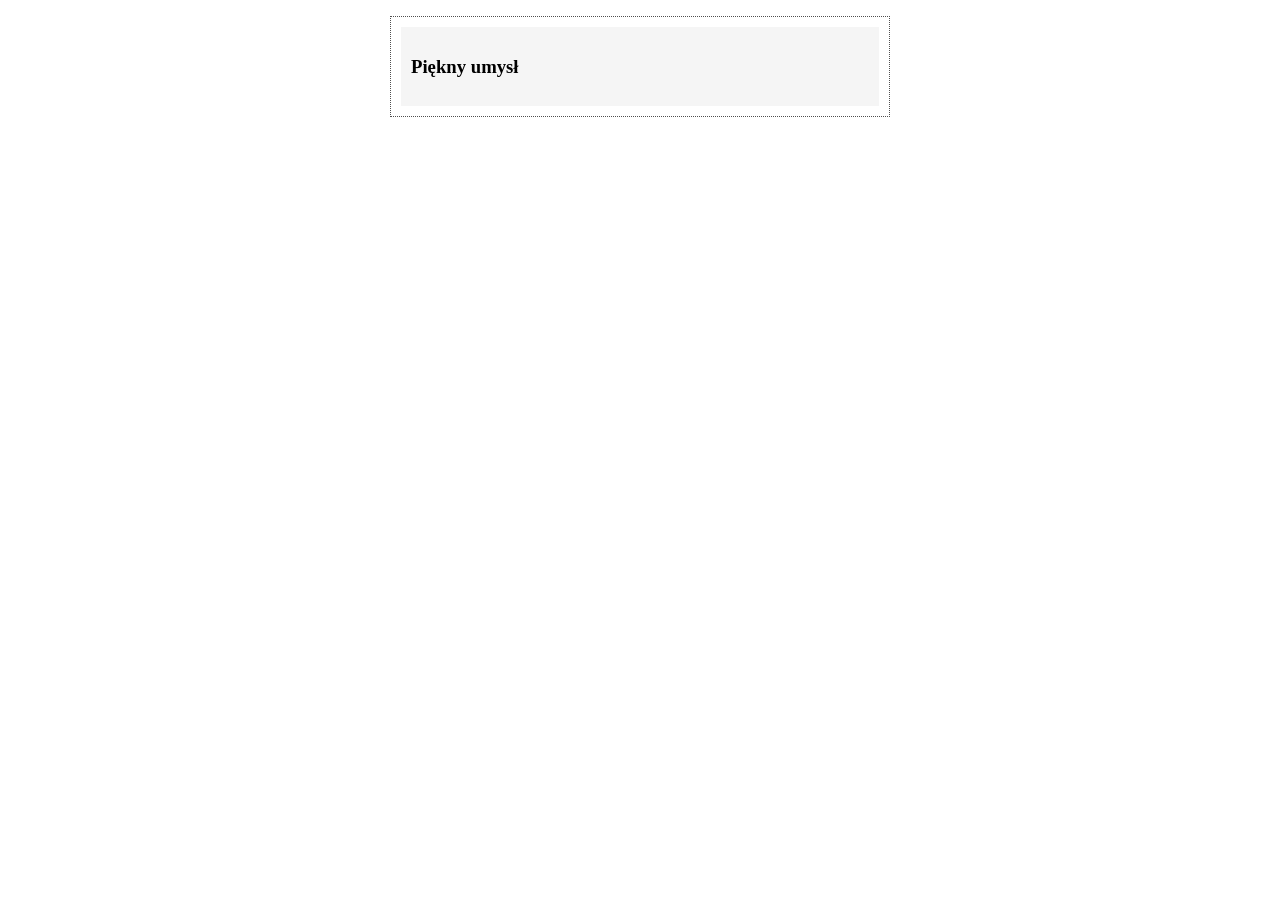
<file: 1_Wczytywanie_danych/index.html>
<!DOCTYPE html>
<html lang="pl-PL">
<head>
    <meta charset="UTF-8">
    <title>CodersLab</title>
    <link rel="stylesheet" href="css/style.css">
    <script src="http://code.jquery.com/jquery-2.2.1.min.js"></script>
    <script src="./js/app.js"></script>
</head>
<body>
    <ul class="repertuar">
        <li class="movie">
        <h3>Piękny umysł</h3>
        </li>
    </ul>
</body>
</html>
</file>
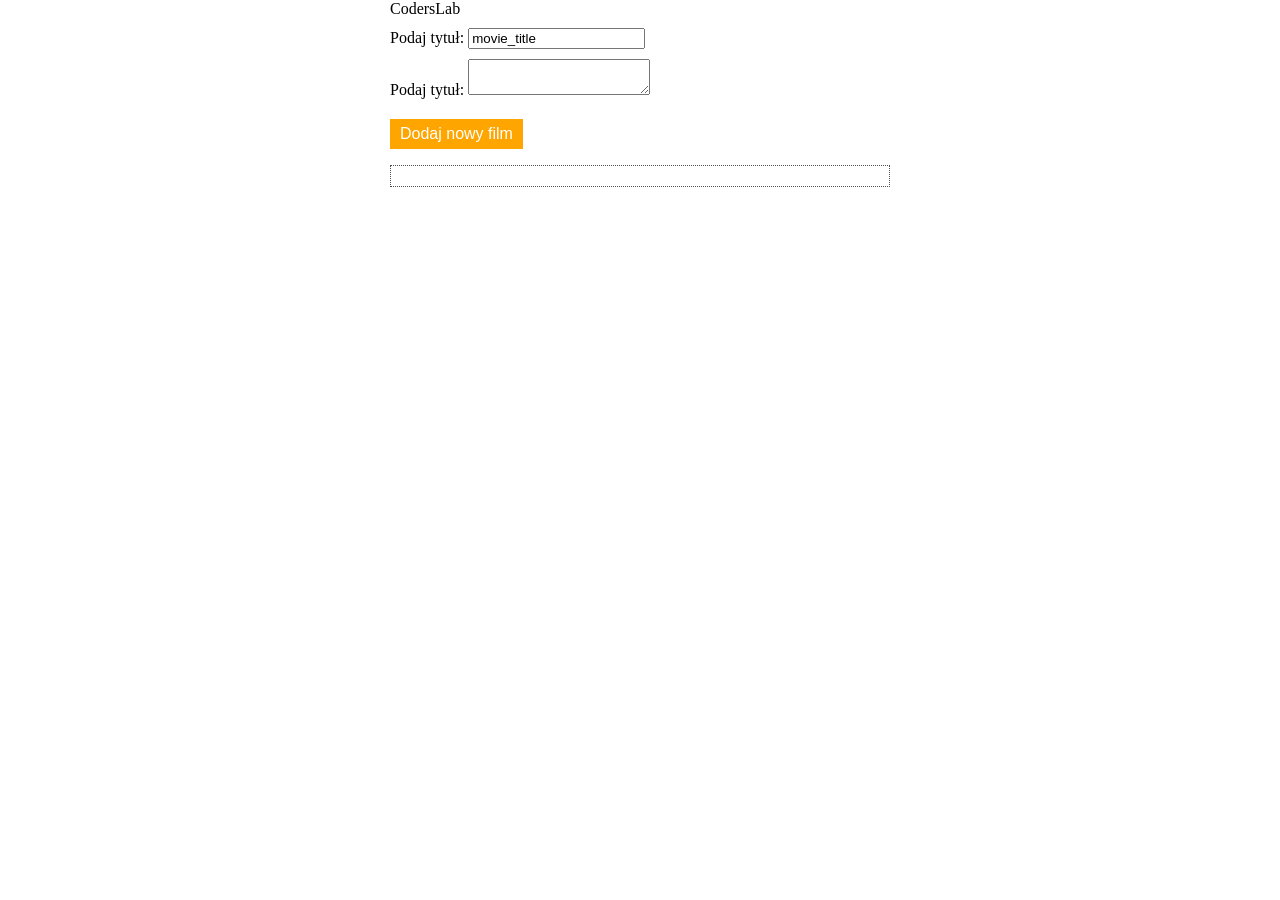
<file: 3_Modyfikacja_danych_Json_server_movies/index.html>
<!DOCTYPE html>
<html lang="pl-PL">
<head>
    <meta charset="UTF-8">
    <titlrepertuare>CodersLab</titlrepertuare>
    <link rel="stylesheet" href="css/style.css">
    <script src="http://code.jquery.com/jquery-2.2.1.min.js"></script>
    <script src="./js/app.js"></script>
</head>

<body>

    <form class="add_movie">
        <label> Podaj tytuł:
            <input type="text" value="movie_title" class="get_title">
        </label>
        <label> Podaj tytuł:
            <textarea class="get_description"></textarea>
        </label>
        <input type="submit" id="addMovie" value="Dodaj nowy film">
    </form>

    <ul class="repertuar"></ul>


</body>
</html>
</file>
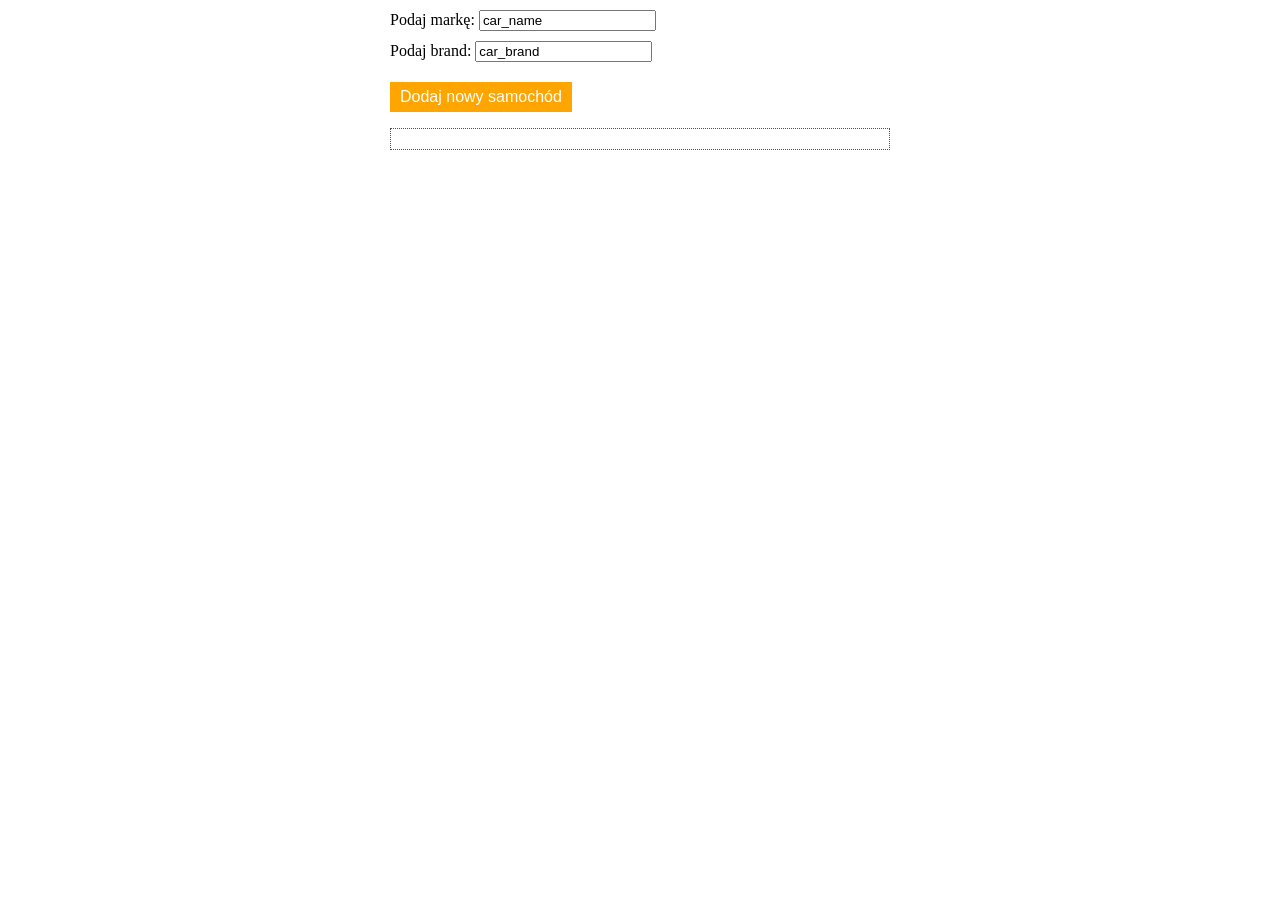
<file: 4_Modyfikacja_danych_Json_server_cars/index.html>
<!DOCTYPE html>
<html lang="pl-PL">
<head>
    <meta charset="UTF-8">
    <title>CodersLab</title>
    <link rel="stylesheet" href="css/style.css">
    <script src="http://code.jquery.com/jquery-2.2.1.min.js"></script>
    <script src="./js/app.js"></script>
</head>

<body>

    <form class="add_car">
        <label> Podaj markę:
            <input type="text" value="car_name" class="get_name">
        </label>
        <label> Podaj brand:
            <input type="text" value="car_brand" class="get_brand">
        </label>
        <input type="submit" id="addCar" value="Dodaj nowy samochód">
    </form>

    <ul class="cars_list"></ul>


</body>
</html>
</file>
<file: 1_Wczytywanie_danych/css/style.css>
body {
  margin: 0 auto;
  width:500px;
}

.repertuar {
  border: 1px dotted #4f4f4f;
  padding: 10px;
  list-style: none;
}

.repertuar li {
  background-color: #F5F5F5;
  padding: 10px;
}

.repertuar .ticket {
  display: none;
  margin-top: 10px;
}
</file>
<file: 3_Modyfikacja_danych_Json_server_movies/css/style.css>
body {
  margin: 0 auto;
  width: 500px;
}

.repertuar {
  border: 1px dotted #4f4f4f;
  padding: 10px;
  list-style: none;
}

.repertuar li {
  background-color: #F5F5F5;
  padding: 10px;
}


.movie h3 {
  float: left;
  width: 200px;
  margin: 0;
}

.movie .removeMovie, .movie .editMovie {
  float: left;
  width: 80px;
  margin-left: 10px;
}

.seans {
  clear: both;
}

.editable {
  background-color: white !important;
  border: 1px solid black;
}
.updateMovie {
  display: none;
}

.movie_description {
  clear: both;
  margin-top: 30px;
  display: block;
}

label {
  display: block;
  margin-top: 10px;
}
button {
  display: block;
  margin-top: 10px;
}

#addMovie {
  margin-top: 20px;
  background-color: orange;
  color: white;
  border: none;
  padding: 6px 10px;
  font-size: 16px;
}
</file>
<file: 4_Modyfikacja_danych_Json_server_cars/css/style.css>
body {
  margin: 0 auto;
  width: 500px;
}

.cars_list {
  border: 1px dotted #4f4f4f;
  padding: 10px;
  list-style: none;
}

.cars_list li {
  background-color: #F5F5F5;
  padding: 10px;
}


.cars_list li h3 {
  float: left;
  width: 200px;
  margin: 0;
}



.editable {
  background-color: white !important;
  border: 1px solid black;
}


label {
  display: block;
  margin-top: 10px;
}
button {
  display: block;
  margin-top: 10px;
}

#addCar {
  margin-top: 20px;
  background-color: orange;
  color: white;
  border: none;
  padding: 6px 10px;
  font-size: 16px;
}
</file>
